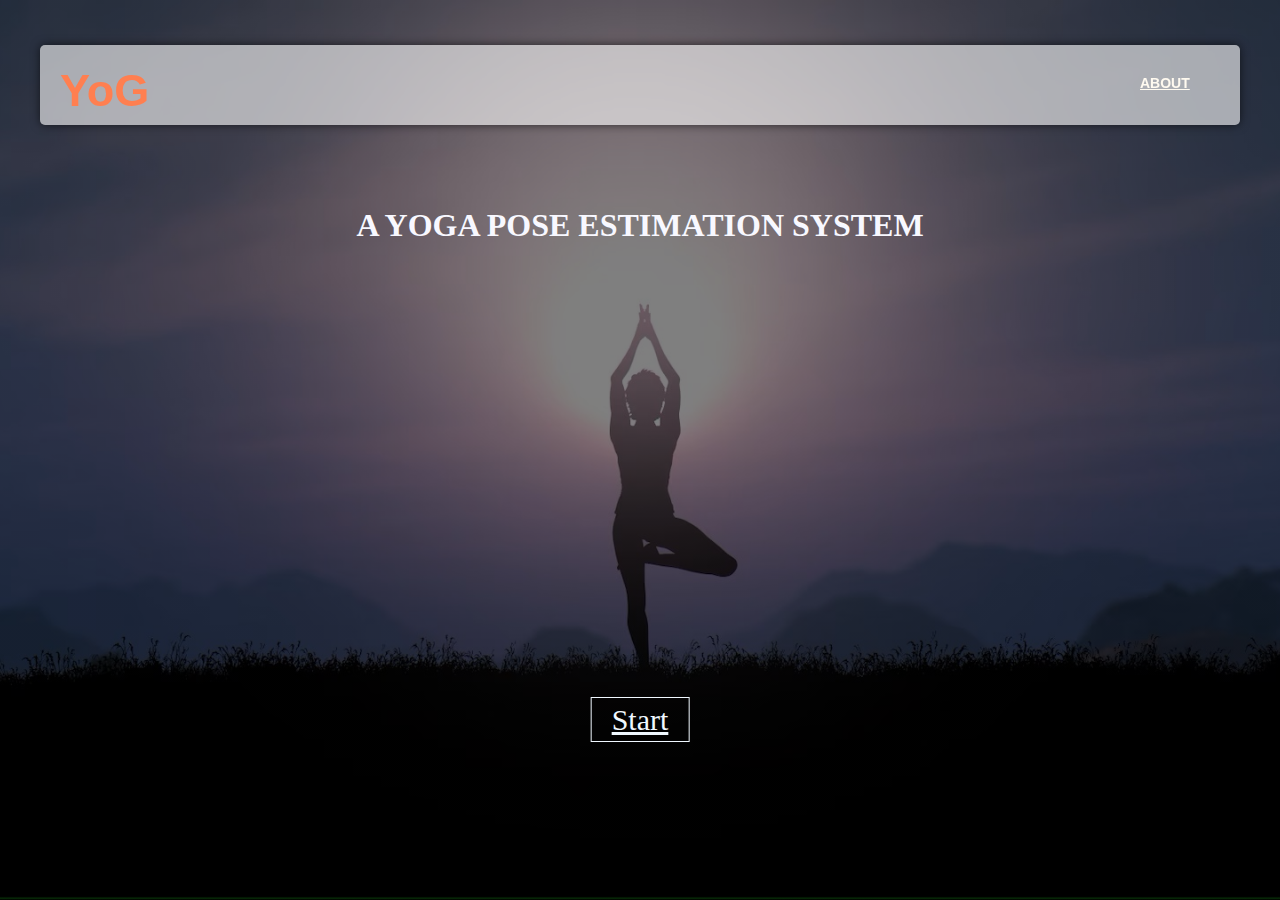
<file: index.html>
<!DOCTYPE html>

<html  lang="en">
    <head>
<title> project </title>
<link rel="stylesheet" href="style.css">

    </head> 


<body>


     


<div class="main">
<div class="navbar">
    <div class="topbar">


    <div class="icon">
        <h2 class="logo"> YoG</h2>
    </div> 

      <div class="menu">

        <ul>
              <li><a href="about.html">  ABOUT </a></li>
             
              
        </ul>
      </div>
     </div>
      <div class="content"> 
        <h1>A YOGA POSE ESTIMATION SYSTEM </h1>
         
    </div>

    <div class="button">
        <a href="http://127.0.0.1:5000/kudos" class="btn">Start</a>
    </div>

</div>
</body>
</html>
</file>
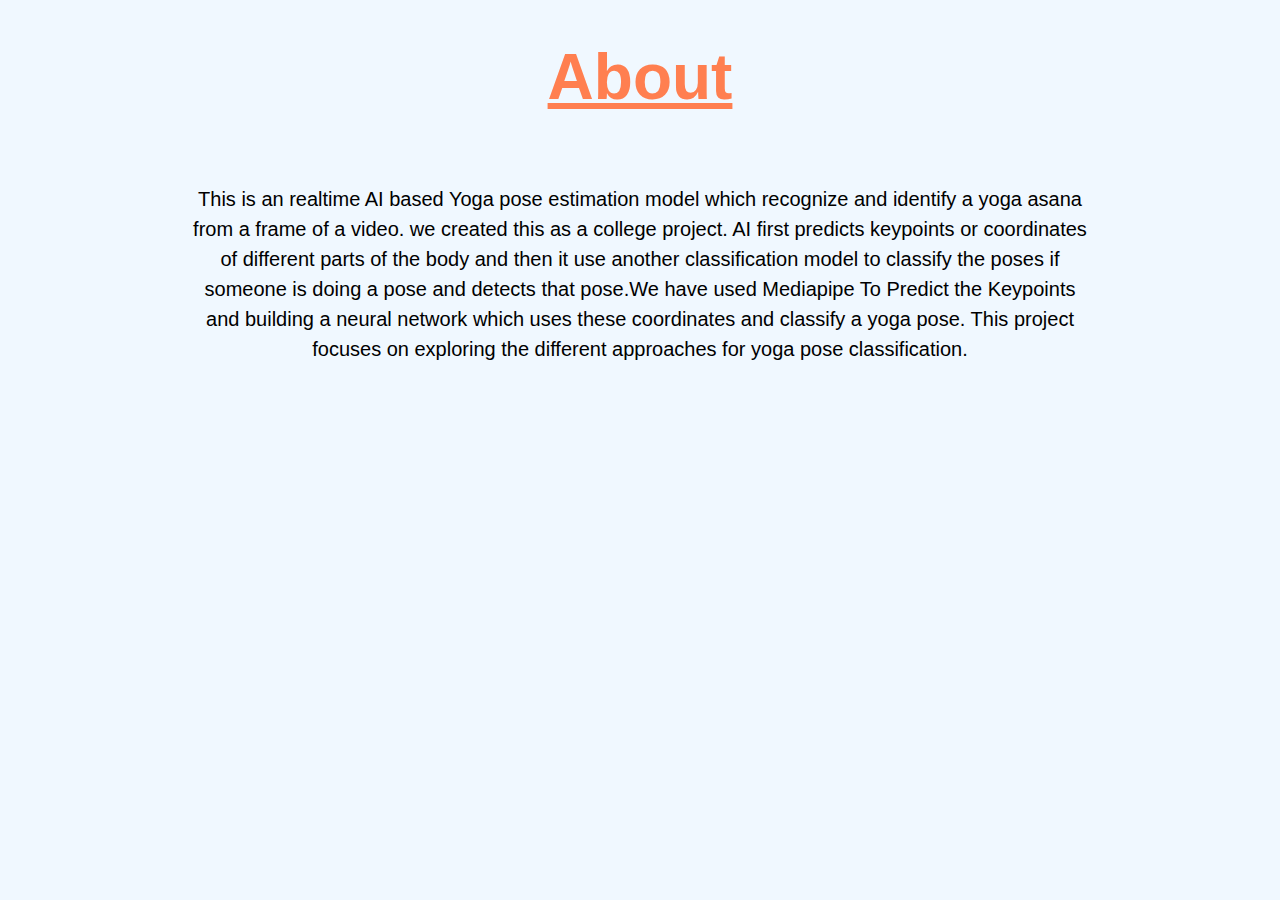
<file: about.html>
<!DOCTYPE html>
<html>
<head>
    <title>about </title> 
    <meta charset="utf-8">
    <meta name="viewport" content="width=device-width,initial-scale=1.0">
     <link rel="stylesheet"  type="text/css"  href="sheet.css">

</head>

<body>
   <div class="heading">
    <h1>About</h1>
  
   
   
<div class="content">
    
        <p>This is an realtime AI based Yoga pose estimation model 
         which recognize and identify a yoga asana from a frame of a video.
         we created this as a college  project. AI first predicts keypoints
         or coordinates of different parts of the body and then it use another 
         classification model to classify the poses if someone is doing a pose
         and  detects that pose.We have used Mediapipe To Predict the Keypoints 
         and building a neural network  which uses these coordinates and classify 
         a yoga pose. 
      This project focuses on exploring the different approaches for yoga pose classification.
            
            </p> 
</div>
   </section>
</body>



</html>
</file>
<file: style.css>
*
{   
    margin: 0;
    padding: 0;
    
}


.main{
    
     width: 100%;
     background: linear-gradient(to top , rgba(0,0,0,0.5)50%, rgba(0,0,0,0.5)50%), url(00.jpg);
     background-position: center;
     background-size: cover;
     height: 100vh;
     display: flex;
    
}
.topbar{
    position: fixed;
    top: 5%;
    margin: 0;
    width: 1200px;
    height: 80px;
    background: radial-gradient(rgba(255,255,255,0.6));
    box-shadow: 0 0 10px rgb(0,0,0,0.6);
    border-radius: 5px;
    backdrop-filter: blur(3px);

}

.navbar{
      
       width: 1200px;
       height: 75px;
       margin: auto;  
}


.icon{
    width: 300px;
    float: left;
    height: 90px;

}

.logo{
    margin-top: 5px;
    color: coral;
    font-size: 45px;
    font-family: sans-serif;
    padding-left: 20px;
    float: left;
    padding-top: 15px;
}


.menu
{   
    color: ghostwhite;
    width: 100px;
    float: right;
    height: 70px;

}

ul{ 
    color: ghostwhite;
    display: flex;
    
}

ul  li{
    list-style: none;
    margin-top: 62px;
    font-size: 14px;
    color: ghostwhite;
    
}

ul li{
    margin-top: 5px;
     padding-top: 25px;
     text-decoration: none;
     color: ghostwhite;
     font-family: Arial;
     font-weight: bold;
     transition: 0.4s ease-in-out;

}
ul li a{
    color: floralwhite;
}

ul li a:hover{
     color: coral;
     background-color: aliceblue;
}

.content{
    position: absolute;
    top: 25%;
    left: 50%;
    color:ghostwhite;
    transform: translate(-50%,-50%);
}

.content h1{
    font-family:Georgia;
    font-size: 30x;
    left: 20%;
    align-items: center;
}

.button{
    position: absolute;
    top: 80%;
    left: 50%;
    color: aliceblue;
    transform: translate(-50%,-50%);
}


.btn{
    border: 1px solid;
    padding: 5px 20px;
    color: aliceblue;
    transition: 0.5 ease;
    font-size: 30px;
}

.btn:hover{
    background-color: aliceblue;
    color: coral;

}
</file>
<file: sheet.css>
*{
    margin: 0;
    padding: 0;
    background-color: aliceblue;
}


.heading
{
    text-align: center;
    font-size: 2em;
    color: coral;
    font-family: Arial;
    margin-top: 40px ;
    
}

.heading h1{
    text-decoration: underline;

}
.content{   
    margin: auto;
    width: 70%;
    color: black;
    line-height: 1.5;

}

.content p{
    margin-top: 20px;
   padding-top:  50px; ;
    font-size: 20px
    
}
</file>
